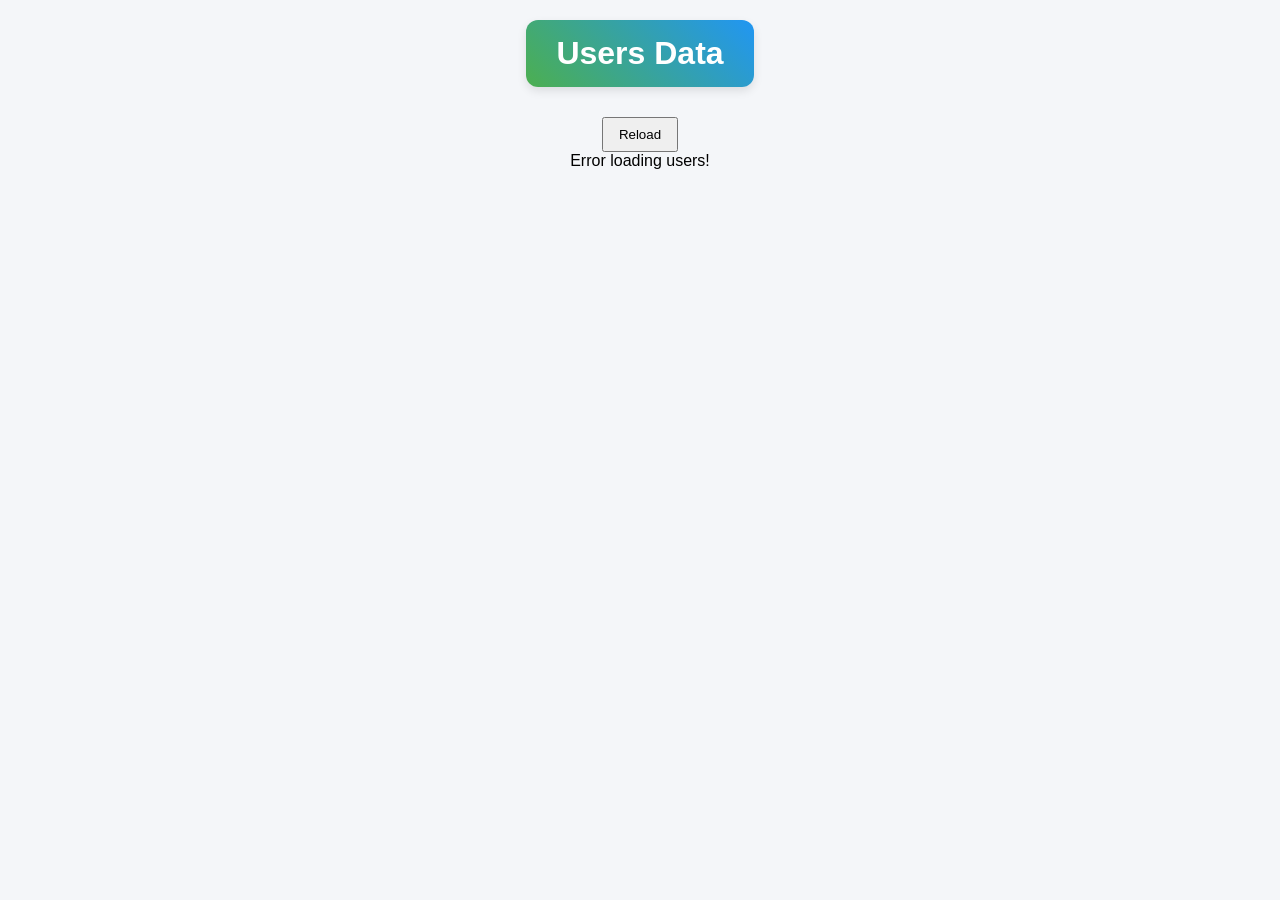
<file: project1-users/index.html>
<!DOCTYPE html>
<html lang="en">
<head>
  <meta charset="UTF-8">
  <title>Users Cards</title>
  <link rel="stylesheet" href="style.css">
</head>
<body>

<h1>Users Data</h1>
<button id="reload">Reload</button>

<div id="loading">Loading...</div>
<div id="error"></div>

<div id="container"></div>

<script src="app.js"></script>
</body>
</html>
</file>
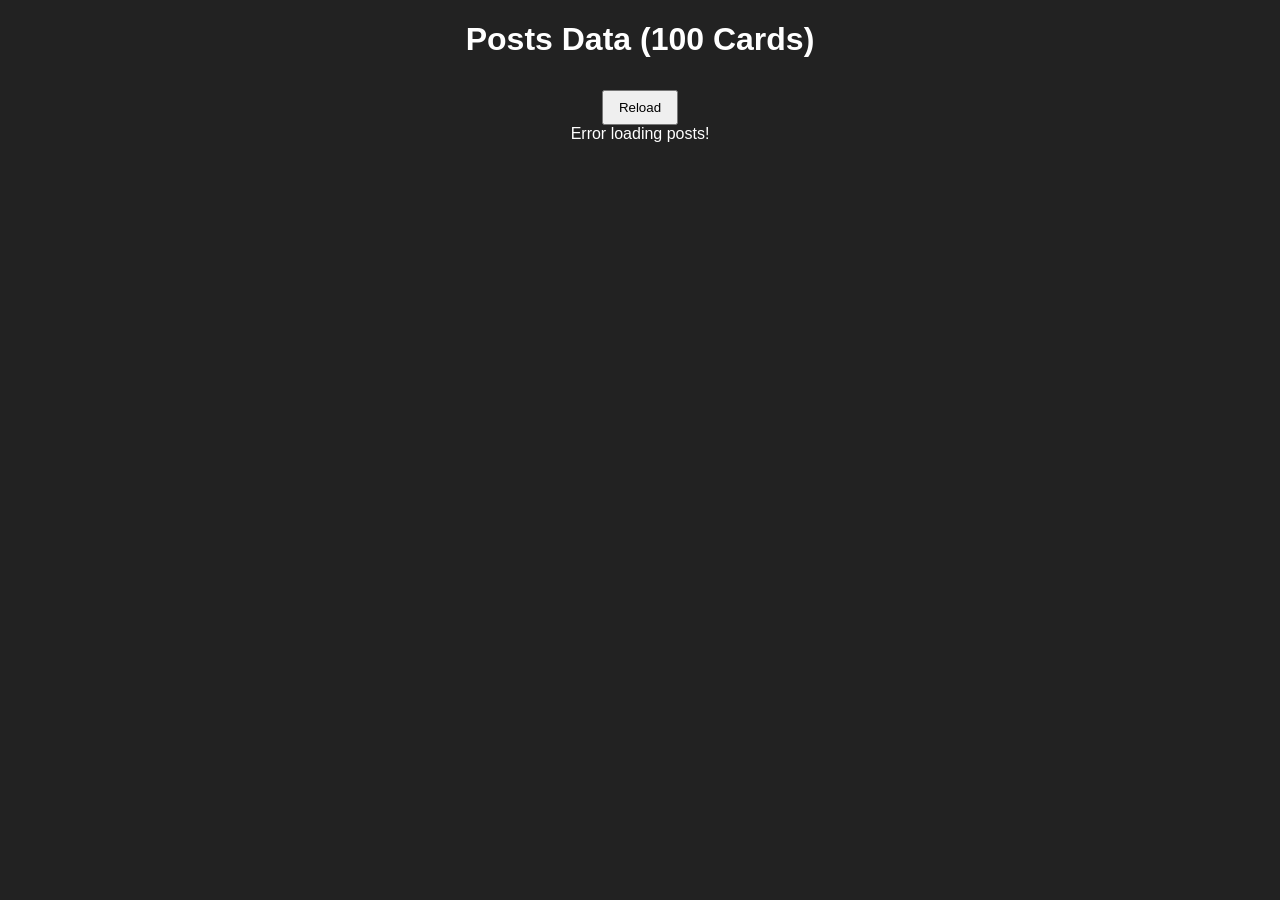
<file: project1-users/project2-posts/index.html>
<!DOCTYPE html>
<html lang="en">
<head>
  <meta charset="UTF-8">
  <title>Posts Cards</title>
  <link rel="stylesheet" href="style.css">
</head>
<body>

<h1>Posts Data (100 Cards)</h1>
<button id="reload">Reload</button>

<div id="loading">Loading...</div>
<div id="error"></div>

<div id="container"></div>

<script src="app.js"></script>
</body>
</html>
</file>
<file: project1-users/style.css>
body {
  font-family: Arial;
  background: #f4f6f9;
  text-align: center;
}

h1 {
  background: linear-gradient(45deg, #4CAF50, #2196F3);
  color: white;
  padding: 15px 30px;
  border-radius: 12px;
  width: fit-content;
  margin: 20px auto;
  box-shadow: 0 4px 10px rgba(0,0,0,0.1);
  
}


#container {
  display: grid;
  grid-template-columns: repeat(auto-fit, minmax(280px, 1fr));
  gap: 20px;
  padding: 20px;
}


.card {
  background: white;
  padding: 20px;
  border-radius: 15px;
  box-shadow: 0 5px 15px rgba(0,0,0,0.1);
  transition: 0.3s;

  height: 250px;

  display: flex;
  flex-direction: column;
  justify-content: space-between;
}

.card button {
  margin-top: auto;
  cursor: pointer;
}


.card img {
  width: 80px;
  height: 80px;
  border-radius: 50%;

  display: block;
  margin: 0 auto; 
}
.card:hover {
  transform: translateY(-10px);
}

.card img {
  width: 80px;
  border-radius: 50%;
}

.nav-links a{
  color: blue;
  transition: 0.3s;
}

.card :hover{
  color: blue;
}


button {
  padding: 8px 15px;
  margin-top: 10px;
  cursor: pointer;
}
</file>
<file: project1-users/project2-posts/style.css>
body {
  font-family: Arial;
  background: #222;
  color: white;
  text-align: center;
}

#container {
  display: grid;
  grid-template-columns: repeat(auto-fit, minmax(300px, 1fr));
  gap: 20px;
  padding: 20px;
}

h1 {
  transition: 0.3s;
}

h1:hover {
  transform: scale(1.1);
  color: green;
  cursor: pointer;
}

.card {
  background: #333;
  padding: 20px;
  border-radius: 15px;
  transition: 0.3s;
  justify-content: space-between;

}


.card {
  display: flex;
  flex-direction: column;
}

.card button {
  margin-top: auto;
  padding: 10px;
  border: none;
  border-radius: 8px;
  cursor: pointer;
}


.card-content{
  flex-grow: 1;
}

.card button{
  margin-top: auto;
}

.card:hover{
  color: green;
}


.nav-links a{
  color: white;
  transition: 0.3s;
}

.nav-links a:hover{
  color: #00ffcc; 
}

button {
  padding: 8px 15px;
  margin-top: 10px;
  cursor: pointer;
}
</file>
